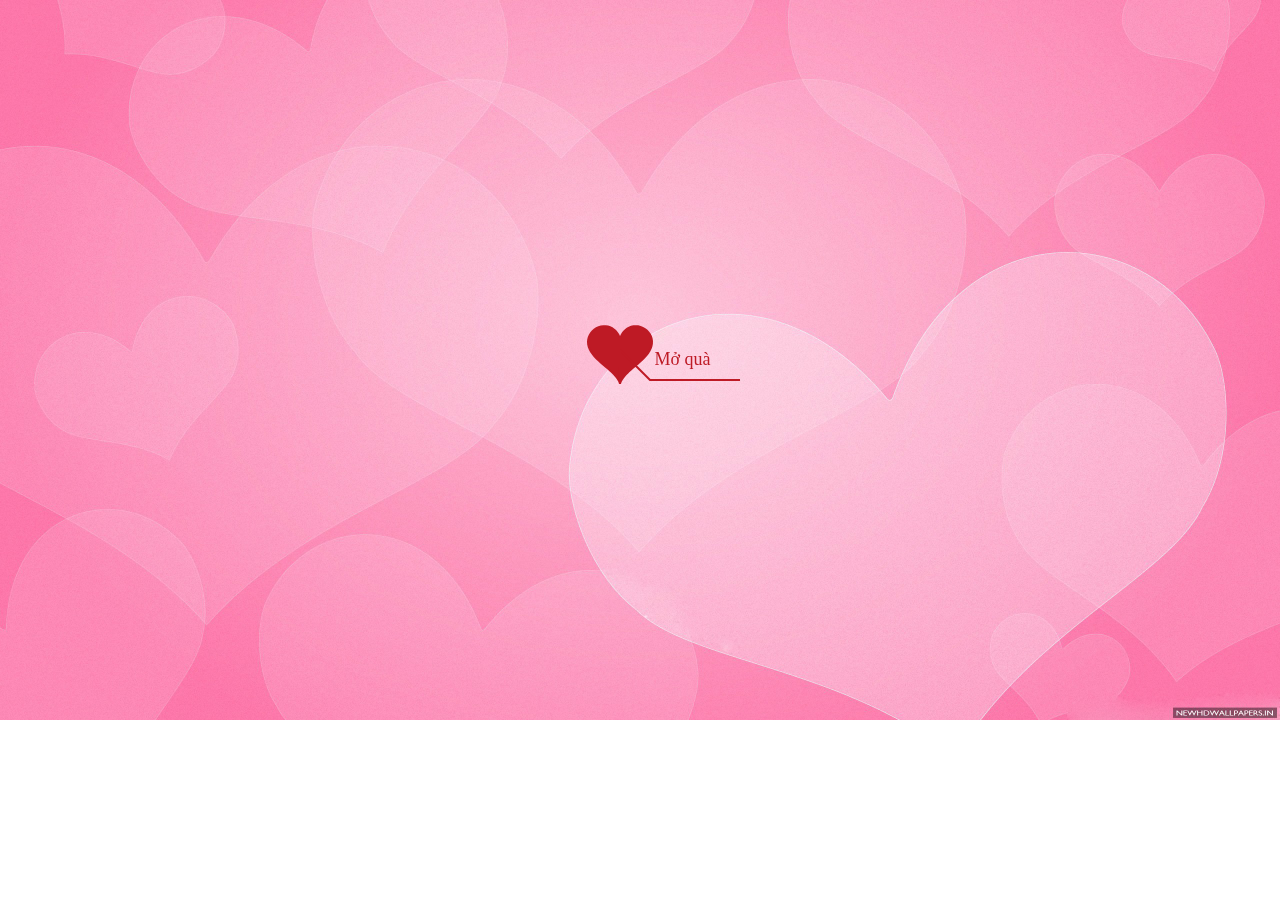
<file: timeline.html>
﻿<!DOCTYPE html PUBLIC "-//W3C//DTD XHTML 1.0 Strict//EN" "http://www.w3.org/TR/xhtml1/DTD/xhtml1-strict.dtd">
<html xml:lang="en" xmlns="http://www.w3.org/1999/xhtml">
<head>
		<meta http-equiv="Content-Type" content="text/html; charset=UTF-8">
		<link rel="icon" type="image/png" href="./img/CILKGax.png">
        <!-- Tiêu đề của trang dòng thời gian -->
		<title>Quà của anh Híu</title>	    
        <link type="text/css" rel="stylesheet" href="./css/default.css">
        <link rel="stylesheet" href="./css/style.css">
		<script type="text/javascript" src="./js/jquery.min.js"></script>
		<script type="text/javascript" src="./js/jscex.min.js"></script>
		<script type="text/javascript" src="./js/jscex-parser.js"></script>
		<script type="text/javascript" src="./js/jscex-jit.js"></script>
		<script type="text/javascript" src="./js/jscex-builderbase.min.js"></script>
		<script type="text/javascript" src="./js/jscex-async.min.js"></script>
		<script type="text/javascript" src="./js/jscex-async-powerpack.min.js"></script>
		<script type="text/javascript" src="./js/functions.js" charset="utf-8"></script>
		<script type="text/javascript" src="./js/love.js" charset="utf-8"></script>
	    <style type="text/css"></style>

</head>
    <body>
        <div id="main">
             <div id="wrap">
                <div id="text">
			        <div id="code">
					<!-- 4. CHỈNH SỬA LỜI CHÚC CỦA BẠN TẠI ĐÂY-->
			      <font color="#3500ff"><span class="say">Chúc mừng sinh nhật anh Híu cute</span><br>
						<span class="say">Cũng ko biết chúc anh trai gì hơn</span><br>
						<span class="say">Chỉ biết chúc anh trai cười: Ha Ha Ha...</span><br>
						<span class="say"> </span><br>
						<span class="say">Ha Ha Ha Ha Ha Ha Ha Ha Ha Ha Ha Ha Ha Ha Ha Ha Ha Ha </span><br>
						<span class="say">Ha Ha Ha Ha Ha Ha Ha Ha Ha Ha Ha Ha Ha Ha Ha Ha Ha Ha </span><br>
						<span class="say">Ha Ha Ha Ha Ha Ha Ha Ha Ha Ha Ha Ha Ha Ha Ha Ha Ha Ha </span><br>
						<span class="say">Ha Ha Ha Ha Ha Ha Ha Ha Ha Ha Ha Ha Ha Ha Ha Ha Ha Ha </span><br>
						<span class="say">Ha Ha Ha Ha Ha Ha Ha Ha Ha Ha Ha Ha Ha Ha Ha Ha Ha Ha </span><br>
						<span class="say">Ha Ha Ha Ha Ha Ha Ha Ha Ha Ha Ha Ha Ha Ha Ha Ha Ha Ha </span><br>
						<span class="say">Ha Ha Ha Ha Ha Ha Ha Ha Ha Ha Ha Ha Ha Ha Ha Ha Ha Ha </span><br>
						<span class="say">Ha Ha Ha Ha Ha Ha Ha Ha Ha Ha Ha Ha Ha Ha Ha Ha Ha Ha </span><br>
						<span class="say">Chúc Anh Đào Duy Hiếu sinh nhật vui vẽ.</span><br>
						<span class="say"> </span><br>
                        <span class="say"><span class="space"></span> -- Em trai sến súa Duy Long --</span>
			  </font></p>
      </div>
                </div>
                <div id="clock-box">
					<span class="STYLE1"> Đếm tuổi anh Híu nào </span>  <!--Có thể thay đổi chổ này thành số tuổi của người bạn muốn chúc -->
                  <div id="clock"></div>
              </div>
                <canvas id="canvas" width="1100" height="680"></canvas>
            </div>
            
        </div>

    <!-- Phần nhạc -->
    <audio id="player" autoplay loop>
        <source src="./music/music.mp3" type="audio/mp3" />
    </audio>
    <script>
    (function(){
        var canvas = $('#canvas');
		
        if (!canvas[0].getContext) {
            $("#error").show();
            return false;        }

        var width = canvas.width();
        var height = canvas.height();        
        canvas.attr("width", width);
        canvas.attr("height", height);
        var opts = {
            seed: {
                x: width / 2 - 20,
                color: "rgb(190, 26, 37)",
                scale: 2
            },
            branch: [
                [535, 680, 570, 250, 500, 200, 30, 100, [
                    [540, 500, 455, 417, 340, 400, 13, 100, [
                        [450, 435, 434, 430, 394, 395, 2, 40]
                    ]],
                    [550, 445, 600, 356, 680, 345, 12, 100, [
                        [578, 400, 648, 409, 661, 426, 3, 80]
                    ]],
                    [539, 281, 537, 248, 534, 217, 3, 40],
                    [546, 397, 413, 247, 328, 244, 9, 80, [
                        [427, 286, 383, 253, 371, 205, 2, 40],
                        [498, 345, 435, 315, 395, 330, 4, 60]
                    ]],
                    [546, 357, 608, 252, 678, 221, 6, 100, [
                        [590, 293, 646, 277, 648, 271, 2, 80]
                    ]]
                ]] 
            ],
            bloom: {
                num: 700,
                width: 1080,
                height: 650,
            },
            footer: {
                width: 1200,
                height: 5,
                speed: 10,
            }
        }

        var tree = new Tree(canvas[0], width, height, opts);
        var seed = tree.seed;
        var foot = tree.footer;
        var hold = 1;

        canvas.click(function(e) {
            var offset = canvas.offset(), x, y;
            x = e.pageX - offset.left;
            y = e.pageY - offset.top;
            if (seed.hover(x, y)) {
                hold = 0; 
                canvas.unbind("click");
                canvas.unbind("mousemove");
                canvas.removeClass('hand');
            }
        }).mousemove(function(e){
            var offset = canvas.offset(), x, y;
            x = e.pageX - offset.left;
            y = e.pageY - offset.top;
            canvas.toggleClass('hand', seed.hover(x, y));
        });

        var seedAnimate = eval(Jscex.compile("async", function () {
            seed.draw();
            while (hold) {
                $await(Jscex.Async.sleep(10));
            }
            while (seed.canScale()) {
                seed.scale(0.95);
                $await(Jscex.Async.sleep(10));
            }
            while (seed.canMove()) {
                seed.move(0, 2);
                foot.draw();
                $await(Jscex.Async.sleep(10));
            }
        }));

        var growAnimate = eval(Jscex.compile("async", function () {
            do {
    	        tree.grow();
                $await(Jscex.Async.sleep(10));
            } while (tree.canGrow());
        }));

        var flowAnimate = eval(Jscex.compile("async", function () {
            do {
    	        tree.flower(2);
                $await(Jscex.Async.sleep(10));
            } while (tree.canFlower());
        }));

        var moveAnimate = eval(Jscex.compile("async", function () {
            tree.snapshot("p1", 240, 0, 610, 680);
            while (tree.move("p1", 500, 0)) {
                foot.draw();
                $await(Jscex.Async.sleep(10));
            }
            foot.draw();
            tree.snapshot("p2", 500, 0, 610, 680);

            canvas.parent().css("background", "url(" + tree.toDataURL('image/png') + ")");
            canvas.css("background", "#ffe");
            $await(Jscex.Async.sleep(300));
            canvas.css("background", "none");
        }));

        var jumpAnimate = eval(Jscex.compile("async", function () {
            var ctx = tree.ctx;
            while (true) {
                tree.ctx.clearRect(0, 0, width, height);
                tree.jump();
                foot.draw();
                $await(Jscex.Async.sleep(25));
            }
        }));

        var textAnimate = eval(Jscex.compile("async", function () {
		    var together = new Date();
		    var year = 1995, month = 5, day = 12;  // 5. thay đổi ngày tháng năm yêu nhau tại đây hoặc ngày sinh của người mà bạn muốn chúc
		    together.setFullYear(year, month - 1, day); 			
		    together.setHours(0);							
		    together.setMinutes(0);				
		    together.setSeconds(0);					
		    together.setMilliseconds(0);			

		    $("#code").show().typewriter();
            $("#clock-box").fadeIn(500);
            while (true) {
                timeElapse(together);
                $await(Jscex.Async.sleep(1000));
            }
        }));

        var runAsync = eval(Jscex.compile("async", function () {
            $await(seedAnimate());
            $await(growAnimate());
            $await(flowAnimate());
            $await(moveAnimate());

            textAnimate().start();

            $await(jumpAnimate());
        }));

        runAsync().start();
    })();
    </script>
</div>
</body>
</html>
</file>
<file: css/default.css>
body {
    margin: 0;
    padding: 0;
    /* Ảnh nền của trang thứ 2 nếu bạn muốn thay đổi thì nó tại đây */
    background-image: url("../img/9SHW2XH.jpg");
    background-size: cover;
    background-repeat: no-repeat;
    font-size: 14px;
    font-family: "sans-serif", "sans-serif", sans-serif;
    color: #660086;
    overflow: auto;
}


  
a {
    color: #00ff45;
    font-size: 14px;
    text-decoration: none;
}
#main {
    width: 100%;
}
#wrap {
    position: relative;
    margin: 0 auto;
    width: 1100px;
    height: 680px;
    margin-top: 10px;
}
#text {
    width: 400px;
    height: 425px;
    left: 60px;
    top: 80px;
    position: absolute;
}
#code {
    display: none;
    font-size: 16px;
}
#clock-box {
    position: absolute;
    left: 60px;
    top: 550px;
    font-size: 28px;
    display: none;
}
#clock-box a {
    font-size: 28px;
    text-decoration: none;
}
#clock {
    margin-left: 48px;
}
#clock .digit {
    font-size: 64px;
}
#canvas {
    margin: 0 auto;
    width: 1100px;
    height: 680px;
}
#error {
    margin: 0 auto;
    text-align: center;
    margin-top: 60px;
    display: none;
}
.hand {
    cursor: pointer;
}
#code {
    width: 500px;
    color: #3b6900;
    font-family: cursive;
}
.space {
    margin-right: 150px;
}
</file>
<file: css/style.css>
@import url("https://fonts.googleapis.com/css2?family=Roboto:ital,wght@0,100;0,300;0,400;0,500;0,700;1,300;1,400&display=swap");

html {
    scroll-behavior: smooth;
    font-family: "Roboto", sans-serif;
}

a {
    text-decoration: none;
}
h2{
    text-align: center;
}

.page__main {
    /* Ảnh nền của trang đầu tiên nếu bạn muốn đổi thì đổi tại đây */
    background-image: url("../img/background.png");
    background-repeat: no-repeat;
    margin: 0;
    padding: 0;
    background-size: cover;
    background-position-y: -18rem;
}
.buttons {
    column-gap: 3rem;
    padding: 2rem;
}

.btn-bir:hover {
    background-position: right center;
    color: #fff;
    text-decoration: none;
}

.btn-bir {
    background-image: linear-gradient(
        to right,
        #314755 0%,
        #26a0da 51%,
        #314755 100%
    );
    margin: 10px;
    padding: 15px 45px;
    text-align: center;
    text-transform: uppercase;
    transition: 0.5s;
    background-size: 200% auto;
    color: white;
    box-shadow: 0 0 20px #eee;
    border-radius: 10px;
    display: block;
}

.btn-timeline {
    background-image: linear-gradient(
        to right,
        #da22ff 0%,
        #9733ee 51%,
        #da22ff 100%
    );
}
.btn-timeline {
    margin: 10px;
    padding: 15px 45px;
    text-align: center;
    text-transform: uppercase;
    transition: 0.5s;
    background-size: 200% auto;
    color: white;
    box-shadow: 0 0 20px #eee;
    border-radius: 10px;
    display: block;
}

.btn-timeline:hover {
    background-position: right center; 
    color: #fff;
    text-decoration: none;
}

.btn-gallery {
    background-image: linear-gradient(
        to right,
        #02aab0 0%,
        #00cdac 51%,
        #02aab0 100%
    );
}
.btn-gallery {
    margin: 10px;
    padding: 15px 45px;
    text-align: center;
    text-transform: uppercase;
    transition: 0.5s;
    background-size: 200% auto;
    color: white;
    box-shadow: 0 0 20px #eee;
    border-radius: 10px;
    display: block;
}

.btn-gallery:hover {
    background-position: right center; /* change the direction of the change here */
    color: #fff;
    text-decoration: none;
}

.cover {
    width: 240px;
    height: 240px;
   
    box-shadow: 0 0 30px #eee;
    position: absolute;
    margin-top: 3rem;
    left: calc(50% - 100px);
  
    border-radius: 120px;
    border: 5px solid rgb(255, 17, 0);
}
</file>
